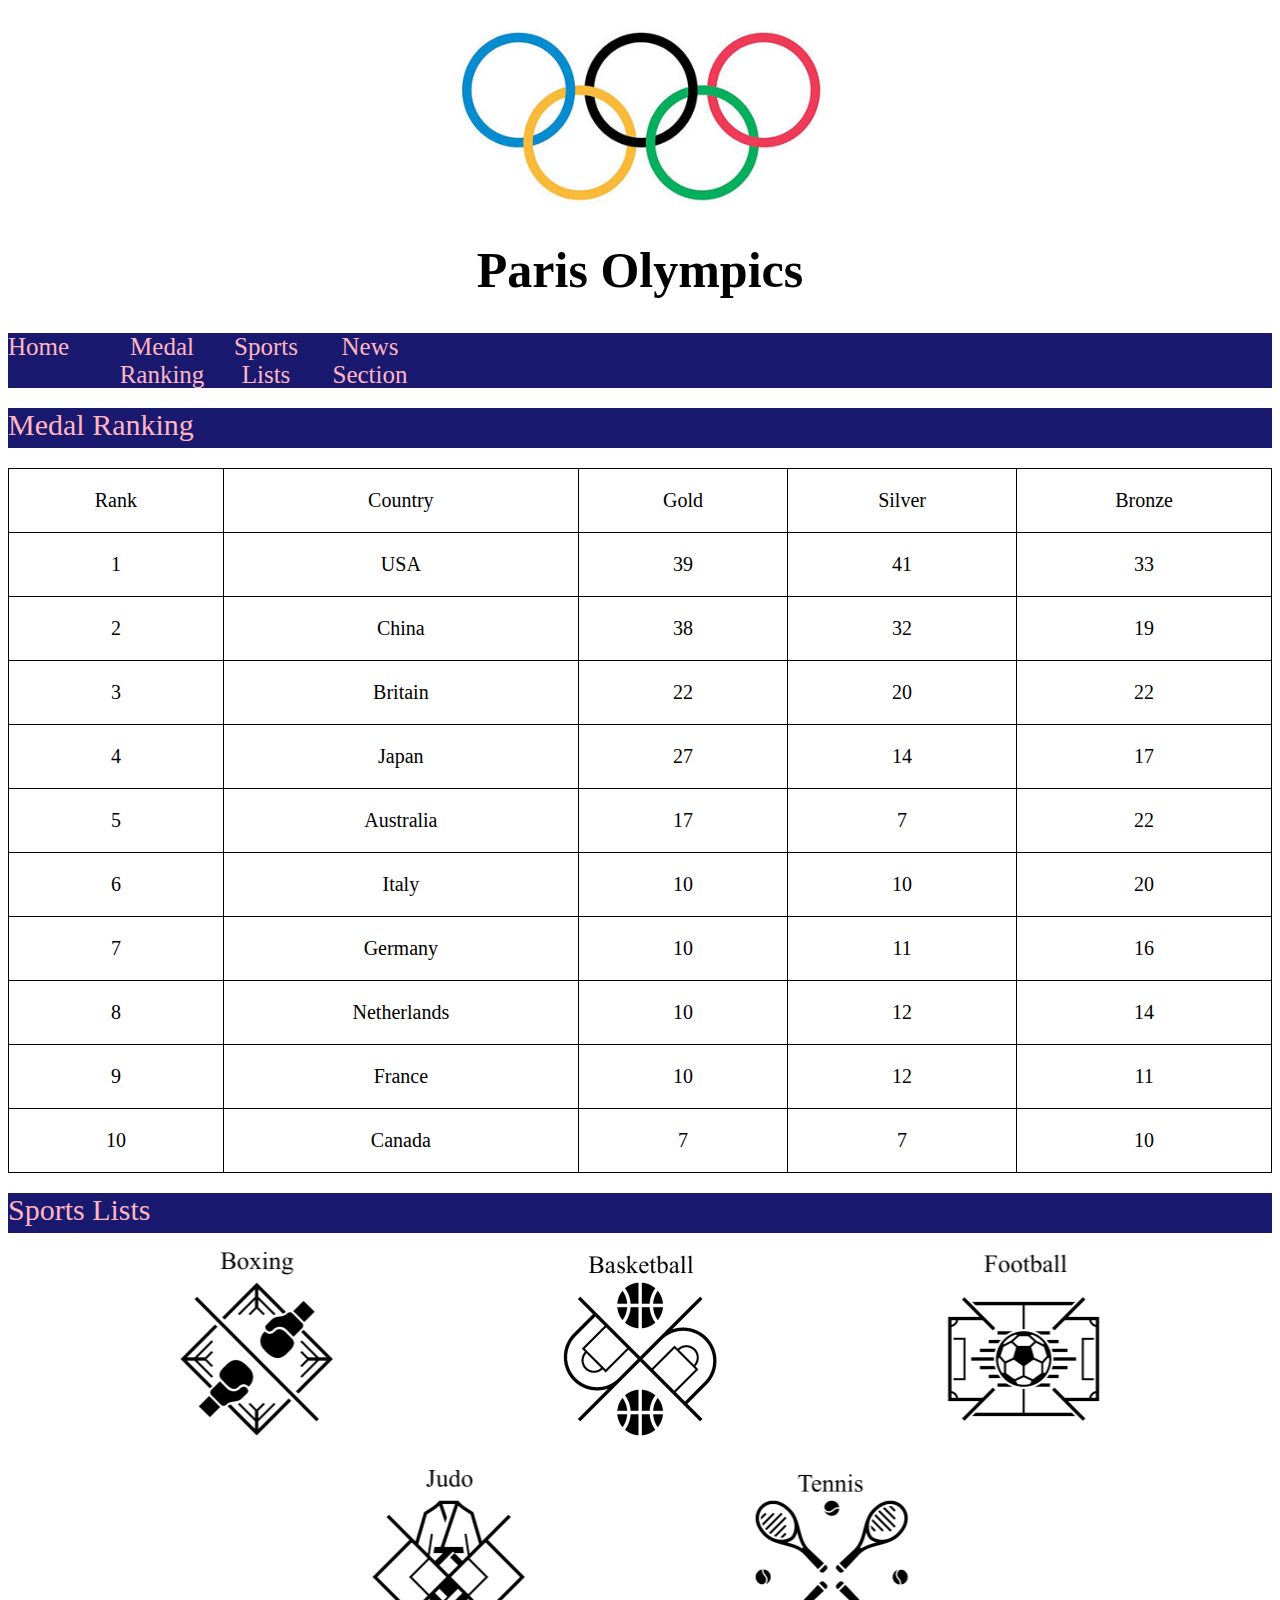
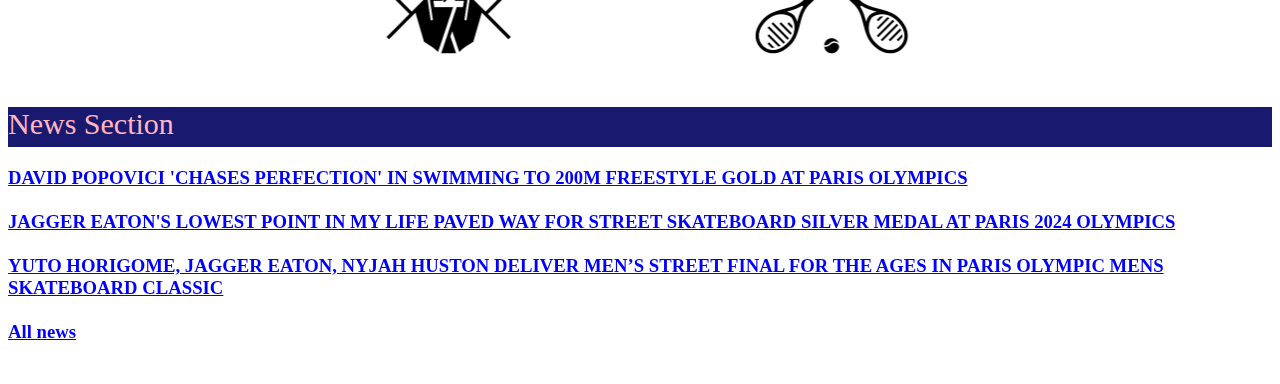
<file: index.html>
<!DOCTYPE html>
<html>
  <head>
    <span id="home"></span>
    <link rel="stylesheet" href="style/stylesheet.css" />
    <img src="images/images.jpeg" alt="structure image" class="center"/>
    <h1 class="header">Paris Olympics</h1>
  </head>
  <body>
  	<div class="menu">
      <a href="#home"><div class="container">Home</div></a>
      <a href="#Medal"><div class="container">Medal Ranking</div></a>
      <a href="#sportslist"><div class="container">Sports Lists</div></a>
      <a href="#news"><div class="container">News Section</div></a><br>
      <span id="Medal"></span>
  </div>
  <h2><div class="bar">Medal Ranking</div></h2>
  <div id="medalRanks"></div>
  <h2><div class="bar">Sports Lists</div></h2>
  <div class="sportCenter">
    <a onclick="openBoxing()"><img src="images/boxing.png" alt="structure" image class="sport"/></a>
    <a onclick="openBasketball()"><img src="images/basketball.png" alt="structure" image class="sport"/></a>
    <a onclick="openFootball()"><img src="images/football.png" alt="structure" image class="sport"/></a>
    <a onclick="openJudo()"><img src="images/judo.png" alt="structure" image class="sport"/></a>
    <a onclick="openTennis()"><img src="images/tennis.png" alt="structure" image class="sport"/></a>
    <span id="sportslist"></span>
</div>
  <h2><div class="bar">News Section</div></h2>
  <div class="links">
  <h3><span id="news"></span>
  <a onclick="openNews1()">DAVID POPOVICI 'CHASES PERFECTION' IN SWIMMING TO 200M FREESTYLE GOLD AT PARIS OLYMPICS</a><br><br>
  <a onclick="openNews2()">JAGGER EATON'S LOWEST POINT IN MY LIFE PAVED WAY FOR STREET SKATEBOARD SILVER MEDAL AT PARIS 2024 OLYMPICS</a><br><br>
  <a onclick="openNews3()">YUTO HORIGOME, JAGGER EATON, NYJAH HUSTON DELIVER MEN’S STREET FINAL FOR THE AGES IN PARIS OLYMPIC MENS SKATEBOARD CLASSIC</a><br><br>
  <a onclick="openNewsAll()">All news</a><br><br></h3></div>
  </body>
  <script src="java/script.js"></script>
</html>
</file>
<file: style/stylesheet.css>
.header{
	text-align:center;
	font-size: 50px;
}

.menu{
	position: sticky;
	top:0;
	width:100%;
	height:55px;
	background:#191970;
	padding:0px; 
}

.container{
	font: 25px Times New Roman;
  	width:100px;
 	height:55px;
 	text-align:center;
	background:#191970;
 	display:inline-flex;
 	cursor:pointer;
 	color: #FFB6C1;
}

.container:hover {
	background-color:#FFB6C1;
	color:#191970;
}

.center{
  display: block;
  margin-left: auto;
  margin-right: auto;
  width: 30%;
}

.bar{
	font:30px Times New Roman;
	width:100%;
	height:40px;
	background:#191970;
	padding:0px; 
	color:#FFB6C1;
}

table{
	border-collapse: collapse;
	width:100%;
}

th,td,td{
	border-collapse: collapse;
	font:20px solid black;
	border:1px solid black;
	text-align:center;
	padding:20px;
}

h3{
	position: relative;
}

.sportCenter{
	margin-right: auto;
	margin-left: auto;
	text-align: center;
}

.sport{
	width:30%;
}

.links{
	color: blue;
	text-decoration: underline;
}
</file>
